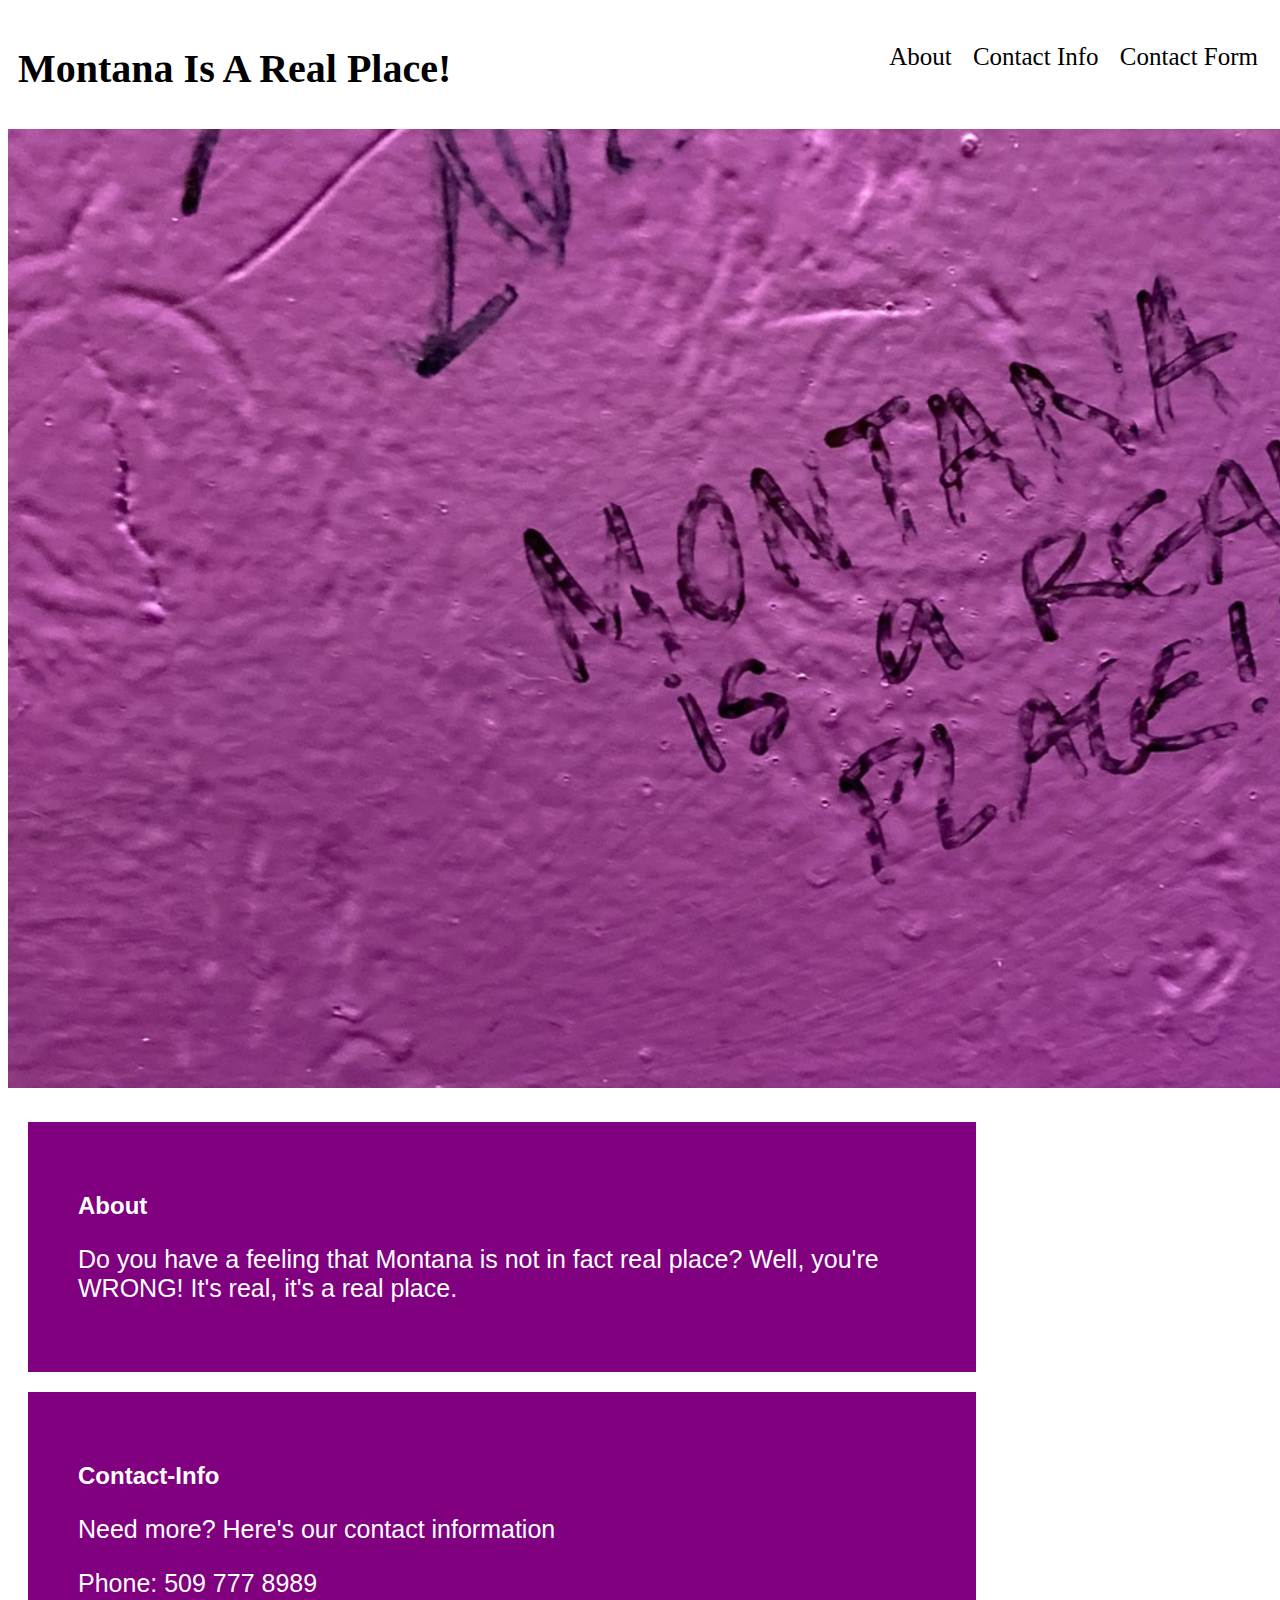
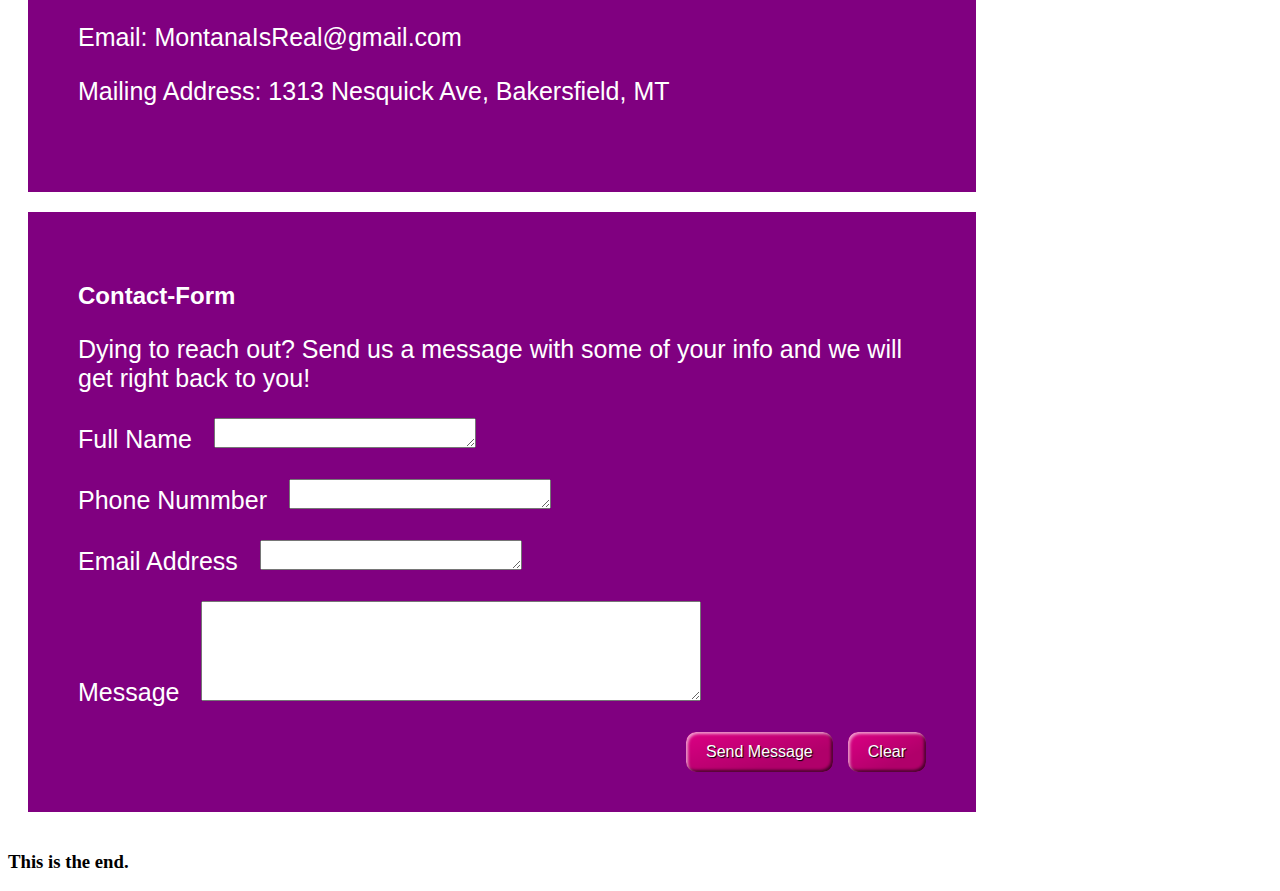
<file: index.html>
<!DOCTYPE html>
<html lang="en">
<head>
    <meta charset="UTF-8">
    <meta http-equiv="X-UA-Compatible" content="IE=edge">
    <meta name="viewport" content="width=device-width, initial-scale=1.0">
    <link rel="stylesheet" href="./assets/css/stylish.css">
    <title>Document</title>
</head>



<body>
    <!-- i wonder if there is a way for the header to stay in a fixed position but not get in the way of the actual contents of the website, like when i use the about link in the navigation menu, the header ends up blocking it so you cant really tell it's taking you there -->
    <div class ="header">

        <h1 > Montana Is A Real Place! </h1>

        <div>
            <ul>
                  <li>
                    <a href="#About">About </a>
                </li>
                <li>
                    <a href="#Contact-Info">Contact Info</a>
                </li>
                <li>
                    <a href="#Contact-Form">Contact Form</a>
                </li>
              
            </ul>
        </div>

    </div>

    <!-- it looks like i can add the background image in a single line using a class -->
    <!-- lol nevermind, idk how to make the link in css work so here it is -->
    <div class="hero"><img  src="./assets/images/image-1.png" alt="image of 'montana is a real place' in a bathroom stall" /></div>

    <div class="content">
        <div class="About" id="About">
            <h2> About </h2>
            <p>
                Do you have a feeling that Montana is not in fact real place? Well, you're WRONG! It's real, it's a real place. 

        </div>

        <div class="Contact-Info" id="Contact-Info">
              
            <h2> Contact-Info </h2>
            <p>Need more? Here's our contact information  </p>
            <!-- hmmmm, i kind of want there to be an extra gap here -->
            <p> </p>
            <p>Phone: 509 777 8989 </p>
            <p>Email: MontanaIsReal@gmail.com </p>
            <p>Mailing Address: 1313 Nesquick Ave, Bakersfield, MT </p>

        </div>

</textarea>
        <div class="Contact-Form" id="Contact-Form">
            <h2> Contact-Form </h2>
            <p> Dying to reach out? Send us a message with some of your info and we will get right back to you! </p>
            <p> Full Name <textarea class="styled-text"></textarea></p>
            <p> Phone Nummber <textarea class="styled-text"></textarea></p>
            <p> Email Address  <textarea class="styled-text"></textarea></p>
            <p> Message <textarea class="styled-message"></textarea></p>


           
            
            
            <button class="favorite styled" type="button">
                    Clear
                </button>     
                <button class="favorite styled"type="button">
                    Send Message
                </button>
        

    


    </div>

    </div>






   


<div>
    <footer>
        <h3> 
                This is the end.
        </h3>
    </footer>



</div>
    
</body>


</html>
</file>
<file: assets/css/stylish.css>
/* 
  other criteria pieces
  - the header must include 3 navigation menu links that direct you to their placement on the page
  -need to include font family 
  - ensure to incorporate the following selectors; universal, element, and class
  - refer to notes for physical layout and attribute requirements */


/* the following is copied from activity 19 and is going to act as a reference for creating 
new universal selectors, in the mean time though this bit of code makes every element have the 
following properties*/
* {
  box-sizing: border-box;
/* with line 13   */
}


.header {
   /* this next portion i just ccopied from example 19 to start off the layour for the header*/
    width: 100%;
    background-color: white;
    padding: 10px;
    font-family:Impact, Fantasy;
    display: inline-block;
   position:fixed; 
}

.header h1 {
  display:inline-block;
  font-size: 40px;
}

.header div {
  margin-right: 20px;
  float: right;
  font-size: 25px;
}

.header div ul {
  list-style-type: none;
}

.header div ul li {
  display: inline-block;
  margin-left: 15px;
}
  

    a {
      color: black;
      text-decoration: none;
  }
  
  p {
      font-size: 25px;
  }

  /* it looks like i'm having issues with getting the url in this portion of the code and can only make it work over in the html file */
.hero {
  height: 100%;
  width: 100%;
  margin-bottom: 30px;

}

.content {
  width: 75%;
  display: inline-block;
  margin-left: 20px;
}

.About {
  margin-bottom: 20px;
  padding: 50px;
  height: 250px;
  font-family: 'Gill Sans', 'Gill Sans MT', Calibri, 'Trebuchet MS', sans-serif;
  background-color: purple;
  color: #ffffff;
}

.Contact-Info {
  margin-bottom: 20px;
  padding: 50px;
  height: 400px;
  font-family: 'Gill Sans', 'Gill Sans MT', Calibri, 'Trebuchet MS', sans-serif;
  background-color: purple;
  color: #ffffff;
}


.Contact-Form {
  margin-bottom: 20px;
  padding: 50px;
  height: 600px;
  font-family: 'Gill Sans', 'Gill Sans MT', Calibri, 'Trebuchet MS', sans-serif;
  background-color: purple;
  color: #ffffff;
}

.styled-text {
  margin-left: 15px;
  height:30px;
  font-size: 20px;
}

.styled-message {
  margin-left: 15px;
  height:100px;
  width: 500px;
  font-size: 20px;

}
  


/* the following 3 sets of code i got from online and was about inserting buttons, it looks like the last two are pseudo-class selectors!! */

  .styled {
    float: right;

    margin-left: 15px;
    border: 0;
    line-height: 2.5;
    padding: 0 20px;
    font-size: 1rem;
    text-align: center;
    color: #fff;
    text-shadow: 1px 1px 1px #000;
    border-radius: 10px;
    background-color: rgb(220, 0, 132);
    background-image: linear-gradient(to top left,
                                      rgba(0, 0, 0, .2),
                                      rgba(0, 0, 0, .2) 30%,
                                      rgba(0, 0, 0, 0));
    box-shadow: inset 2px 2px 3px rgba(255, 255, 255, .6),
                inset -2px -2px 3px rgba(0, 0, 0, .6);
}

.styled:hover {
    background-color: rgb(208, 61, 161);
}

.styled:active {
    box-shadow: inset -2px -2px 3px rgba(255, 255, 255, .6),
                inset 2px 2px 3px rgba(0, 0, 0, .6);
}
</file>
